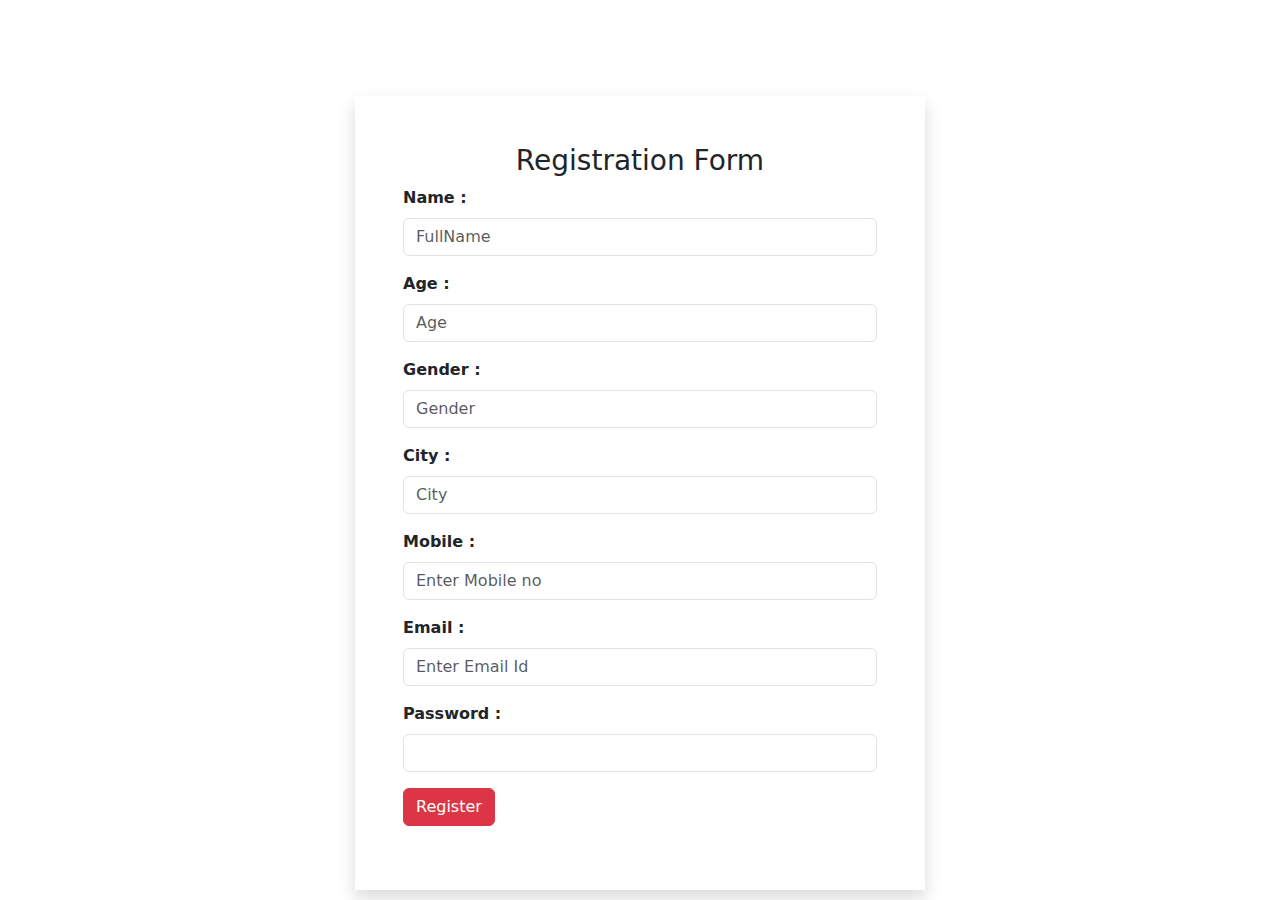
<file: index.html>
<!DOCTYPE html>
<html lang="en">
<head>
    <meta charset="UTF-8">
    <meta name="viewport" content="width=device-width, initial-scale=1.0">
    <title>Registration Form</title>
    <link href="https://cdn.jsdelivr.net/npm/bootstrap@5.3.3/dist/css/bootstrap.min.css" rel="stylesheet" integrity="sha384-QWTKZyjpPEjISv5WaRU9OFeRpok6YctnYmDr5pNlyT2bRjXh0JMhjY6hW+ALEwIH" crossorigin="anonymous">
    <linK rel="stylesheet" type="text/css" href="style.css">
</head>
<body>
    <div class="container">
        <div class="row mt-5">
            <div class="col-md-6 mt-5 mx-auto shadow p-5">
                <h3 class="text-center"> Registration Form </h3>
                <form action="/sign_up" method="post">
                <div class="mb-3">
                    <label for="fname" class="form-label"><strong> Name : </strong></label>
                    <input type="text" class="form-control" id="fname" name="fname" placeholder="FullName">
                  </div> <!--fname-->

                  <div class="mb-3">
                    <label for="age" class="form-label"><strong> Age : </strong></label>
                    <input type="number" class="form-control" id="age" name="age" placeholder="Age">
                  </div> <!--Age-->

                  <div class="mb-3">
                    <label for="gender" class="form-label"><strong> Gender : </strong></label>
                    <input type="text" class="form-control" id="gender" name="gender" placeholder="Gender">
                  </div> <!--gender-->

                  <div class="mb-3">
                    <label for="city" class="form-label"><strong> City : </strong></label>
                    <input type="text" class="form-control" id="city" name="city" placeholder="City">
                  </div> <!--city-->

                  <div class="mb-3">
                    <label for="phoneno" class="form-label"><strong> Mobile : </strong></label>
                    <input type="number" class="form-control" id="phoneno" name="phoneno" placeholder="Enter Mobile no">
                  </div> <!--mobile no-->

                  <div class="mb-3">
                    <label for="email" class="form-label"><strong> Email : </strong></label>
                    <input type="email" class="form-control" id="email" name="email" placeholder="Enter Email Id">
                  </div> <!--Email-->

                  <div class="mb-3">
                    <label for="password" class="form-label"><strong> Password : </strong></label>
                    <input type="password" class="form-control" id="password" name="password" placeholder="">
                  </div> <!--Password-->

                  <div class="mb-3">
                    <input type="submit" class="btn btn-danger" value="Register"> 
                  </div>
                </form>
            </div>
        </div>
    </div>
</body>
</html>
</file>
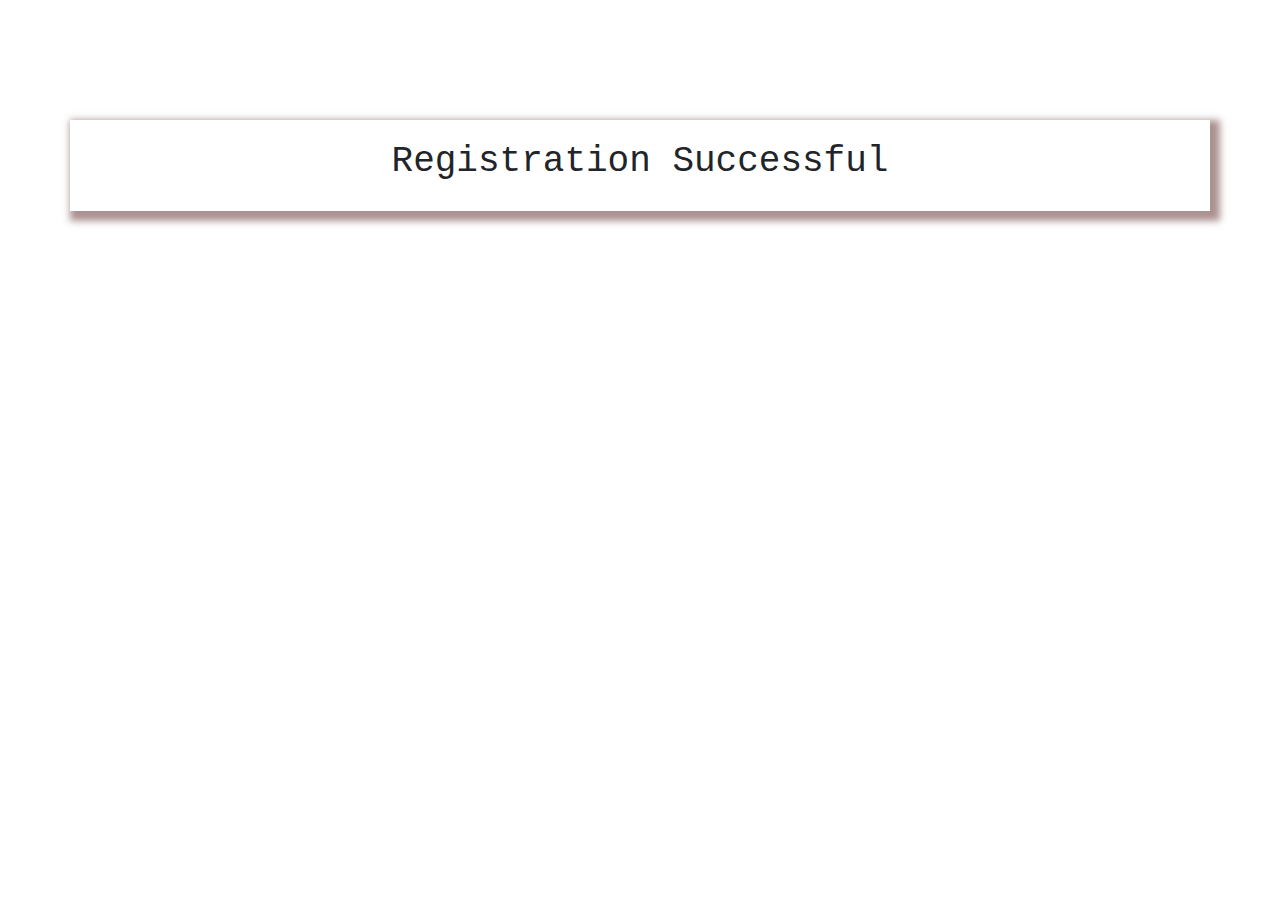
<file: signup_success.html>
<!DOCTYPE html>
<html lang="en">
<head>
    <meta charset="UTF-8">
    <meta name="viewport" content="width=device-width, initial-scale=1.0">
    <title>Registration Success </title>
    <link href="https://cdn.jsdelivr.net/npm/bootstrap@5.3.3/dist/css/bootstrap.min.css" rel="stylesheet" integrity="sha384-QWTKZyjpPEjISv5WaRU9OFeRpok6YctnYmDr5pNlyT2bRjXh0JMhjY6hW+ALEwIH" crossorigin="anonymous">
    <linK rel="stylesheet" type="text/css" href="style.css">
</head>
<body>
    <br>
    <br>
    <br>
    <div class="container">
        <div class="row mt-5">
           <div class="col-mod-6 main">
            <h1> Registration Successful </h1>
           </div>
        </div>
    </div>
</body>
</html>
</file>
<file: style.css>
.main{
    padding: 20px;
    box-shadow:  5px 5px 7px 5px #64303088;
}

.main h1{
    font-size: 36px;
    text-align: center;
    font-family: 'Courier New', Courier, monospace;
}
</file>
